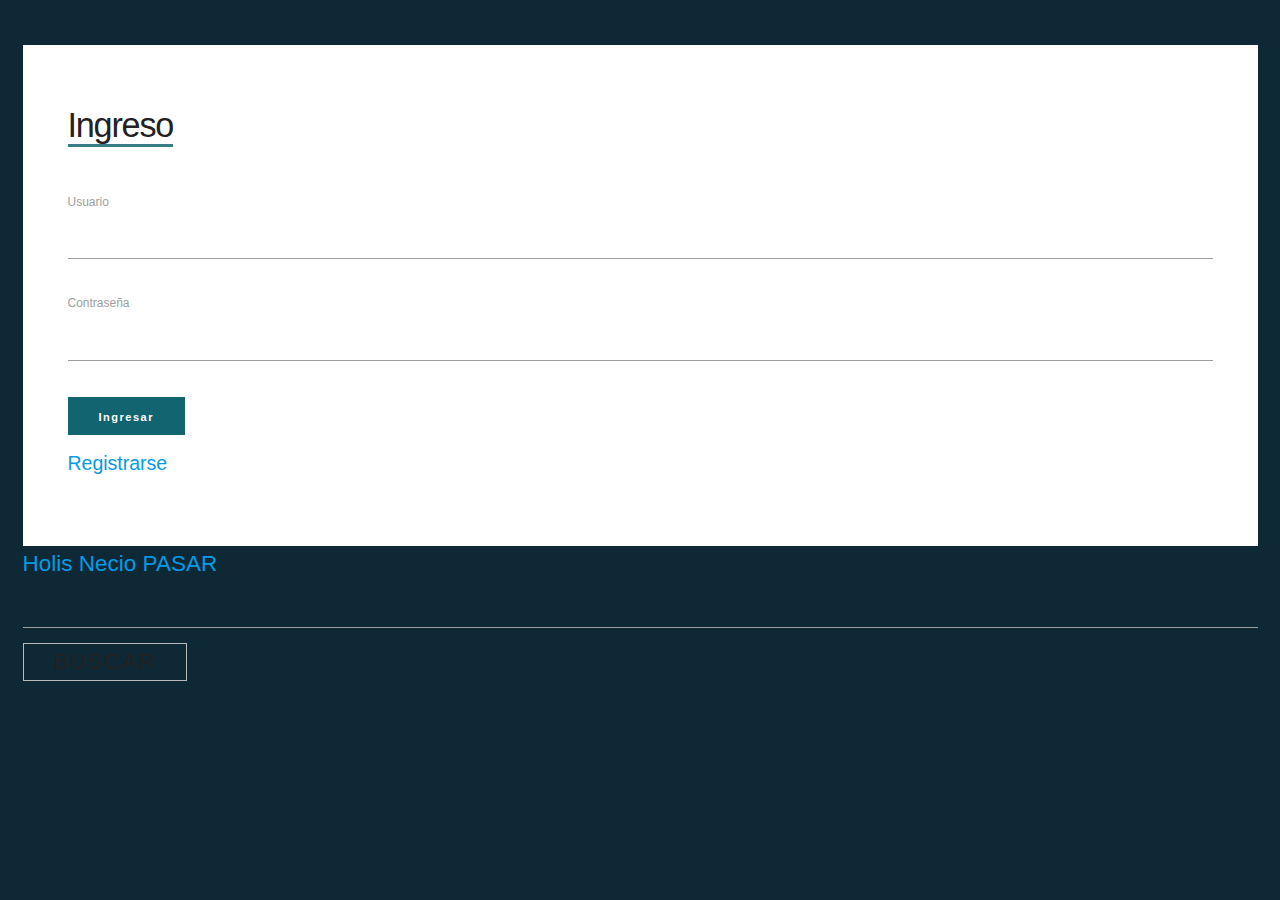
<file: index.html>
<!DOCTYPE html>
<html>

<head>
    <meta charset="utf-8" />
    <meta name="format-detection" content="telephone=no" />
    <meta name="msapplication-tap-highlight" content="no" />
    <meta name="viewport" content="user-scalable=no, initial-scale=1, maximum-scale=1, minimum-scale=1, width=device-width" />
    <!-- This is a wide open CSP declaration. To lock this down for production, see below. -->
    <meta http-equiv="Content-Security-Policy" content="default-src * 'unsafe-inline'; style-src 'self' 'unsafe-inline'; media-src *" />
    <!-- Good default declaration:
    * gap: is required only on iOS (when using UIWebView) and is needed for JS->native communication
    * https://ssl.gstatic.com is required only on Android and is needed for TalkBack to function properly
    * Disables use of eval() and inline scripts in order to mitigate risk of XSS vulnerabilities. To change this:
        * Enable inline JS: add 'unsafe-inline' to default-src
        * Enable eval(): add 'unsafe-eval' to default-src
    * Create your own at http://cspisawesome.com
    -->
    <!-- <meta http-equiv="Content-Security-Policy" content="default-src 'self' data: gap: 'unsafe-inline' https://ssl.gstatic.com; style-src 'self' 'unsafe-inline'; media-src *" /> -->
    <link rel="stylesheet" href="css/loginnormalize.css">
    <link rel="stylesheet" href="css/loginstyle.css">
    <link rel="stylesheet" href="css/materialize.min.css">
    <link rel="stylesheet" href="css/mediaqueries.css">

    <title>Inicio</title>
</head>

<body>
    <div class="app">
    
      		<form class="form-signin">
      	      <h4 class="section-heading"><span>Ingreso</span></h4>
      			      <div class="row">
      				        <div class="column">
      				          	<label>Usuario </label>
      					          <input id="username" class="full-width" type="text" placeholder="">
      				        </div>
      			      </div>
      			      <div class="row">
      				        <div class="column">
      					          <label>Contraseña </label>
      				            <input id="password" class="full-width" type="password" placeholder="">
              				</div>
      			      </div>
      			      <input class="button-submit" type="submit" value="Ingresar">
            			<div class="row" id="forgetPass">
            				  <a href="#" class="forgot">Registrarse</a>
            			</div>
      		    </form>

          <a href="#" id="holis">Holis</a>
          <a href="#" id="necio">Necio</a>

          <a href="prueba.html">PASAR</a>

          <input type="text" id="artista">
          <button onclick="BuscarArtista(); a();">BUSCAR</button>
          <ul id="listaArtistas"></ul>
    
    </div>
    
    
    
    <script type="text/javascript" src="js/index.js"></script>
    <script type="text/javascript" src="js/jquery-3.0.0.min.js"></script>
    <script type="text/javascript" src="js/materialize.min.js">
        app.initialize();
    </script>
    <script src="https://code.jquery.com/jquery-2.2.4.min.js" integrity="sha256-BbhdlvQf/xTY9gja0Dq3HiwQF8LaCRTXxZKRutelT44=" crossorigin="anonymous"></script>
  
  
</body>

</html>
</file>
<file: css/loginstyle.css>
/*
Login Template - V1.1
Team - Mine Web Design
Developed @ 24-12-2015
follow us @minewebdesignn (twitter)	
*/

html {
  font-size: 62.5%; 
}

body {
  font-size: 1.5em;
  line-height: 1.6;
  font-weight: 400;
  font-family: "Raleway", "HelveticaNeue", "Helvetica Neue", Helvetica, Arial, sans-serif;
  color: #222;
  background-color: rgb(14, 41, 53);
  padding:3rem 1.5rem 2rem 1.5rem; 
}

h1, h2, h3, h4, h5, h6 {
  margin-top: 0;
  margin-bottom: 2rem;
  font-weight: 300; }
h1 { font-size: 4.0rem; line-height: 1.2;  letter-spacing: -.1rem;}
h2 { font-size: 3.6rem; line-height: 1.25; letter-spacing: -.1rem; }
h3 { font-size: 3.0rem; line-height: 1.3;  letter-spacing: -.1rem; }
h4 { font-size: 2.4rem; line-height: 1.35; letter-spacing: -.08rem; }
h5 { font-size: 1.8rem; line-height: 1.5;  letter-spacing: -.05rem; }
h6 { font-size: 1.5rem; line-height: 1.6;  letter-spacing: 0; }

p {
  margin-top: 0; 
}

a {
  color: #8B9BA0;
  text-decoration:none; }
a:hover {
  color: #565B5D;
	text-decoration:none;}

.container {
  position: relative;
  width: 100%;
  max-width: 960px;
  margin: 0 auto;
  padding: 0 20px;
  box-sizing: border-box; }

.column {
  width: 100%;
  float: left;
  box-sizing: border-box; 
}

.columns label {
    text-align: left;
}

/* Buttons */
.button,
button,
input[type="submit"],
input[type="reset"],
input[type="button"] {
  display: inline-block;
  height: 38px;
  padding: 0 30px;
  color: #555;
  text-align: center;
  font-size: 11px;
  font-weight: 600;
  line-height: 38px;
  letter-spacing: .1rem;
  text-transform: normal;
  text-decoration: none;
  white-space: nowrap;
  background-color: transparent;
  border-radius: 0px;
  border: 1px solid #bbb;
  cursor: pointer;
  box-sizing: border-box; }
.button:hover,
button:hover,
input[type="submit"]:hover,
input[type="reset"]:hover,
input[type="button"]:hover,
.button:focus,
button:focus,
input[type="submit"]:focus,
input[type="reset"]:focus,
input[type="button"]:focus {
  color: #333;
  border-color: #888;
  outline: 0; }
.button.button-submit,
button.button-submit,
input[type="submit"].button-submit,
input[type="reset"].button-submit,
input[type="button"].button-submit {
  color: #FFF;
  background-color: #126471;
  border-color: #126471; }
.button.button-submit:hover,
button.button-submit:hover,
input[type="submit"].button-submit:hover,
input[type="reset"].button-submit:hover,
input[type="button"].button-submit:hover,
.button.button-submit:focus,
button.button-submit:focus,
input[type="submit"].button-submit:focus,
input[type="reset"].button-submit:focus,
input[type="button"].button-submit:focus {
  color: #FFF;
  background-color: #054D58;
  border-color: #054D58; }


/* Forms */
input[type="email"],
input[type="number"],
input[type="search"],
input[type="text"],
input[type="tel"],
input[type="url"],
input[type="password"],
textarea,
select {
  height: 38px;
  padding: 6px 10px;
  background-color: #fff;
  border:none;
  border-bottom: solid 2px #c9c9c9;
  box-shadow: none;
  box-sizing: border-box;
  outline: none;
  }
  
input[type="email"],
input[type="number"],
input[type="search"],
input[type="text"],
input[type="tel"],
input[type="url"],
input[type="password"],
textarea {
  -webkit-appearance: none;
     -moz-appearance: none;
          appearance: none; }
textarea {
  min-height: 65px;
  padding-top: 6px;
  padding-bottom: 6px; }
input[type="email"]:focus,
input[type="number"]:focus,
input[type="search"]:focus,
input[type="text"]:focus,
input[type="tel"]:focus,
input[type="url"]:focus,
input[type="password"]:focus,
textarea:focus,
select:focus {
  border-bottom: 1px solid #317F8C;
  outline: none; }
label,
legend {
  display: block;
  margin-bottom: .1rem;
  font-weight: normal; }
fieldset {
  padding: 0;
  border-width: 0; }
input[type="checkbox"],
input[type="radio"] {
  display: inline; }
label > .label-body {
  display: inline-block;
  margin-left: .5rem;
  font-weight: normal; }

.full-width {
  width: 100%;
  box-sizing: border-box; }
.pull-right {
  float: right; }
.pull-left {
  float: left; }


@media (min-width: 400px) {
  .container {
    width: 85%;
    padding: 0; }
}

@media (min-width: 550px) {
  .container {
    width: 80%; }
  h1 { font-size: 5.0rem; }
  h2 { font-size: 4.2rem; }
  h3 { font-size: 3.6rem; }
  h4 { font-size: 2.2rem; }
  h5 { font-size: 2.0rem; }
  h6 { font-size: 1.5rem; }	
}


button,
.button {
  margin-bottom: 1rem; }
input,
textarea,
select,
fieldset {
  margin-bottom: 1.5rem; }
pre,
blockquote,
dl,
figure,
table,
p,
ul,
ol,
form {
  margin-bottom: 2.5rem; }

.container:after,
.row:after
{
  content: "";
  display: table;
  clear: both; }
  
  /* Login Style */
  
.form-signin {
  /*max-width: 260px;*/
  margin: 0 auto;
  background-color: #fff;
  border-radius: 0px; 
  padding: 45px 45px;
}

.section-heading{
  margin-bottom: 3.2rem;
}

.section-heading span {
    border-bottom: 3px solid rgba(18, 100, 113, 0.84);
}

.title{
	color:#E6E9EA;
	text-align:center;
}

.forgot{
	font-size: 1.3rem;
}

#forgetPass {
  margin-top: 10px;
}
</file>
<file: css/mediaqueries.css>
/*==========  Non-Mobile First Method  ==========*/

    /* Large Devices, Wide Screens */
    @media only screen and (max-width : 1200px) {
        
    }

    /* Medium Devices, Desktops */
    @media only screen and (max-width : 992px) {
        
    }

    /* Small Devices, Tablets */
    @media only screen and (max-width : 768px) {
        
    }

    /* Extra Small Devices, Phones */ 
    @media only screen and (max-width : 480px) {
        
    }
</file>
<file: css/loginnormalize.css>
/*! normalize.css v3.0.2 | MIT License | git.io/normalize */

/**
 * 1. Set default font family to sans-serif.
 * 2. Prevent iOS text size adjust after orientation change, without disabling
 *    user zoom.
 */

html {
  font-family: sans-serif; /* 1 */
  -ms-text-size-adjust: 100%; /* 2 */
  -webkit-text-size-adjust: 100%; /* 2 */
}

/**
 * Remove default margin.
 */

body {
  margin: 0;
}

/* HTML5 display definitions
   ========================================================================== */

/**
 * Correct `block` display not defined for any HTML5 element in IE 8/9.
 * Correct `block` display not defined for `details` or `summary` in IE 10/11
 * and Firefox.
 * Correct `block` display not defined for `main` in IE 11.
 */

article,
aside,
details,
figcaption,
figure,
footer,
header,
hgroup,
main,
menu,
nav,
section,
summary {
  display: block;
}

/**
 * 1. Correct `inline-block` display not defined in IE 8/9.
 * 2. Normalize vertical alignment of `progress` in Chrome, Firefox, and Opera.
 */

audio,
canvas,
progress,
video {
  display: inline-block; /* 1 */
  vertical-align: baseline; /* 2 */
}

/**
 * Prevent modern browsers from displaying `audio` without controls.
 * Remove excess height in iOS 5 devices.
 */

audio:not([controls]) {
  display: none;
  height: 0;
}

/**
 * Address `[hidden]` styling not present in IE 8/9/10.
 * Hide the `template` element in IE 8/9/11, Safari, and Firefox < 22.
 */

[hidden],
template {
  display: none;
}

/* Links
   ========================================================================== */

/**
 * Remove the gray background color from active links in IE 10.
 */

a {
  background-color: transparent;
}

/**
 * Improve readability when focused and also mouse hovered in all browsers.
 */

a:active,
a:hover {
  outline: 0;
}

/* Text-level semantics
   ========================================================================== */

/**
 * Address styling not present in IE 8/9/10/11, Safari, and Chrome.
 */

abbr[title] {
  border-bottom: 1px dotted;
}

/**
 * Address style set to `bolder` in Firefox 4+, Safari, and Chrome.
 */

b,
strong {
  font-weight: bold;
}

/**
 * Address styling not present in Safari and Chrome.
 */

dfn {
  font-style: italic;
}

/**
 * Address variable `h1` font-size and margin within `section` and `article`
 * contexts in Firefox 4+, Safari, and Chrome.
 */

h1 {
  font-size: 2em;
  margin: 0.67em 0;
}

/**
 * Address styling not present in IE 8/9.
 */

mark {
  background: #ff0;
  color: #000;
}

/**
 * Address inconsistent and variable font size in all browsers.
 */

small {
  font-size: 80%;
}

/**
 * Prevent `sub` and `sup` affecting `line-height` in all browsers.
 */

sub,
sup {
  font-size: 75%;
  line-height: 0;
  position: relative;
  vertical-align: baseline;
}

sup {
  top: -0.5em;
}

sub {
  bottom: -0.25em;
}

/* Embedded content
   ========================================================================== */

/**
 * Remove border when inside `a` element in IE 8/9/10.
 */

img {
  border: 0;
}

/**
 * Correct overflow not hidden in IE 9/10/11.
 */

svg:not(:root) {
  overflow: hidden;
}

/* Grouping content
   ========================================================================== */

/**
 * Address margin not present in IE 8/9 and Safari.
 */

figure {
  margin: 1em 40px;
}

/**
 * Address differences between Firefox and other browsers.
 */

hr {
  -moz-box-sizing: content-box;
  box-sizing: content-box;
  height: 0;
}

/**
 * Contain overflow in all browsers.
 */

pre {
  overflow: auto;
}

/**
 * Address odd `em`-unit font size rendering in all browsers.
 */

code,
kbd,
pre,
samp {
  font-family: monospace, monospace;
  font-size: 1em;
}

/* Forms
   ========================================================================== */

/**
 * Known limitation: by default, Chrome and Safari on OS X allow very limited
 * styling of `select`, unless a `border` property is set.
 */

/**
 * 1. Correct color not being inherited.
 *    Known issue: affects color of disabled elements.
 * 2. Correct font properties not being inherited.
 * 3. Address margins set differently in Firefox 4+, Safari, and Chrome.
 */

button,
input,
optgroup,
select,
textarea {
  color: inherit; /* 1 */
  font: inherit; /* 2 */
  margin: 0; /* 3 */
}

/**
 * Address `overflow` set to `hidden` in IE 8/9/10/11.
 */

button {
  overflow: visible;
}

/**
 * Address inconsistent `text-transform` inheritance for `button` and `select`.
 * All other form control elements do not inherit `text-transform` values.
 * Correct `button` style inheritance in Firefox, IE 8/9/10/11, and Opera.
 * Correct `select` style inheritance in Firefox.
 */

button,
select {
  text-transform: none;
}

/**
 * 1. Avoid the WebKit bug in Android 4.0.* where (2) destroys native `audio`
 *    and `video` controls.
 * 2. Correct inability to style clickable `input` types in iOS.
 * 3. Improve usability and consistency of cursor style between image-type
 *    `input` and others.
 */

button,
html input[type="button"], /* 1 */
input[type="reset"],
input[type="submit"] {
  -webkit-appearance: button; /* 2 */
  cursor: pointer; /* 3 */
}

/**
 * Re-set default cursor for disabled elements.
 */

button[disabled],
html input[disabled] {
  cursor: default;
}

/**
 * Remove inner padding and border in Firefox 4+.
 */

button::-moz-focus-inner,
input::-moz-focus-inner {
  border: 0;
  padding: 0;
}

/**
 * Address Firefox 4+ setting `line-height` on `input` using `!important` in
 * the UA stylesheet.
 */

input {
  line-height: normal;
}

/**
 * It's recommended that you don't attempt to style these elements.
 * Firefox's implementation doesn't respect box-sizing, padding, or width.
 *
 * 1. Address box sizing set to `content-box` in IE 8/9/10.
 * 2. Remove excess padding in IE 8/9/10.
 */

input[type="checkbox"],
input[type="radio"] {
  box-sizing: border-box; /* 1 */
  padding: 0; /* 2 */
}

/**
 * Fix the cursor style for Chrome's increment/decrement buttons. For certain
 * `font-size` values of the `input`, it causes the cursor style of the
 * decrement button to change from `default` to `text`.
 */

input[type="number"]::-webkit-inner-spin-button,
input[type="number"]::-webkit-outer-spin-button {
  height: auto;
}

/**
 * 1. Address `appearance` set to `searchfield` in Safari and Chrome.
 * 2. Address `box-sizing` set to `border-box` in Safari and Chrome
 *    (include `-moz` to future-proof).
 */

input[type="search"] {
  -webkit-appearance: textfield; /* 1 */
  -moz-box-sizing: content-box;
  -webkit-box-sizing: content-box; /* 2 */
  box-sizing: content-box;
}

/**
 * Remove inner padding and search cancel button in Safari and Chrome on OS X.
 * Safari (but not Chrome) clips the cancel button when the search input has
 * padding (and `textfield` appearance).
 */

input[type="search"]::-webkit-search-cancel-button,
input[type="search"]::-webkit-search-decoration {
  -webkit-appearance: none;
}

/**
 * Define consistent border, margin, and padding.
 */

fieldset {
  border: 1px solid #c0c0c0;
  margin: 0 2px;
  padding: 0.35em 0.625em 0.75em;
}

/**
 * 1. Correct `color` not being inherited in IE 8/9/10/11.
 * 2. Remove padding so people aren't caught out if they zero out fieldsets.
 */

legend {
  border: 0; /* 1 */
  padding: 0; /* 2 */
}

/**
 * Remove default vertical scrollbar in IE 8/9/10/11.
 */

textarea {
  overflow: auto;
}

/**
 * Don't inherit the `font-weight` (applied by a rule above).
 * NOTE: the default cannot safely be changed in Chrome and Safari on OS X.
 */

optgroup {
  font-weight: bold;
}

/* Tables
   ========================================================================== */

/**
 * Remove most spacing between table cells.
 */

table {
  border-collapse: collapse;
  border-spacing: 0;
}

td,
th {
  padding: 0;
}
</file>
